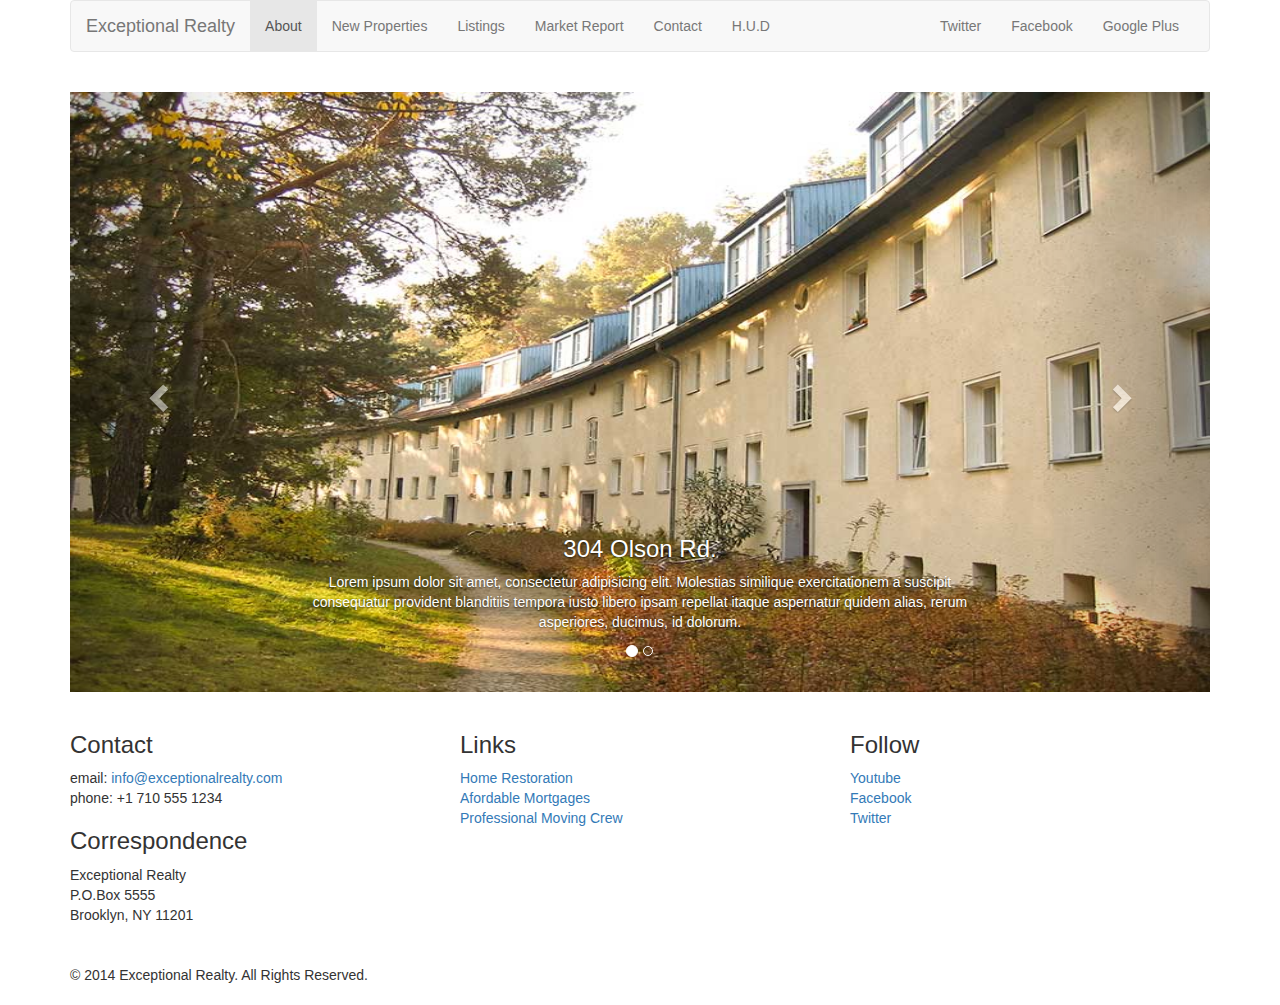
<file: exceptional-realty-bootstrapped/new-properties.html>
<!DOCTYPE html>
<html lang="en">
  <head>
    <meta charset="utf-8">
    <meta http-equiv="X-UA-Compatible" content="IE=edge">
    <meta name="viewport" content="width=device-width, initial-scale=1">
    
    <title>Exceptional Realty Group - Luxury Homes - About</title>

    <!-- Bootstrap -->
    <link href="css/bootstrap.min.css" rel="stylesheet">

    <!-- Custome Style -->
    <link rel="stylesheet" rel="stylesheet" href="css/style.css">
   

    <!-- HTML5 shim and Respond.js for IE8 support of HTML5 elements and media queries -->
    <!-- WARNING: Respond.js doesn't work if you view the page via file:// -->
    <!--[if lt IE 9]>
      <script src="https://oss.maxcdn.com/html5shiv/3.7.2/html5shiv.min.js"></script>
      <script src="https://oss.maxcdn.com/respond/1.4.2/respond.min.js"></script>
    <![endif]-->
  </head>
  <body>
    
  <div class="container">
      <div class="row">
        <div class="col-sm-12">
              <nav class="navbar navbar-default">
                  <div class="container-fluid">
                    <!-- Brand and toggle get grouped for better mobile display -->
                    <div class="navbar-header">
                      <button type="button" class="navbar-toggle collapsed" data-toggle="collapse" data-target="#bs-example-navbar-collapse-1" aria-expanded="false">
                        <span class="sr-only">Toggle navigation</span>
                        <span class="icon-bar"></span>
                        <span class="icon-bar"></span>
                        <span class="icon-bar"></span>
                      </button>
                      <a class="navbar-brand" href="#">Exceptional Realty</a>
                    </div>

                    <!-- Collect the nav links, forms, and other content for toggling -->
                    <div class="collapse navbar-collapse" id="bs-example-navbar-collapse-1">
                      <!-- main nav links -->
                      <ul class="nav navbar-nav">
                        <li class="active"><a href="index.html">About<span class="sr-only">(current)</span></a></li>
                        <li><a href="new-properties.html">New Properties</a></li>
                        <li><a href="#">Listings</a></li>
                        <li><a href="#">Market Report</a></li>
                        <li><a href="#">Contact</a></li>
                        <li><a href="#" target="_blank ">H.U.D  </a></li>
                        
                      </ul>
                      <!-- Social nav links -->
                      <ul class="nav navbar-nav navbar-right">
                        <li><a class="twit" href="#" title="Twitter">Twitter</a></li>
                        <li><a class="fbook" href="#" title="Facebook">Facebook</a></li>
                        <li><a class="gplus" href="#" title="Google Plus">Google Plus</a></li>
                        
                      </ul>
                    </div><!-- /.navbar-collapse -->
                  </div><!-- /.container-fluid -->
                </nav>
                    </div>
                  </div>

              <div class="row">
                <div class="col-xs-12">
                  <!-- img Carousel -->
                  
                  <div id="carousel-example-generic" class="carousel slide" data-ride="carousel">
                        <!-- Indicators -->
                        <ol class="carousel-indicators">
                          <li data-target="#carousel-example-generic" data-slide-to="0" class="active"></li>
                          <li data-target="#carousel-example-generic" data-slide-to="1"></li>
                          
                        </ol>

                        <!-- Wrapper for slides -->
                        <div class="carousel-inner" role="listbox">
                          <div class="item active">
                            <img src="images/new-1.jpg" alt="304 Olson Rd.">
                            <div class="carousel-caption">
                              <h3>304 Olson Rd.</h3>
                              <p>Lorem ipsum dolor sit amet, consectetur adipisicing elit. Molestias similique exercitationem a suscipit consequatur provident blanditiis tempora iusto libero ipsam repellat itaque aspernatur quidem alias, rerum asperiores, ducimus, id dolorum.</p>
                            </div>
                          </div>
                          <div class="item">
                            <img src="images/new-2.jpg" alt="9872 Freemont Dr.">
                            <div class="carousel-caption">
                              <h3>9872 Freemont Dr.</h3>
                              <p>Lorem ipsum dolor sit amet, consectetur adipisicing elit. Sint quidem aperiam sit dicta nostrum, iste consectetur. Quidem rem quisquam architecto, numquam perspiciatis laborum qui similique aperiam. Inventore dolore quas id.</p>
                            </div>
                          </div>
                          
                        </div>

                        <!-- Controls -->
                        <a class="left carousel-control" href="#carousel-example-generic" role="button" data-slide="prev">
                          <span class="glyphicon glyphicon-chevron-left" aria-hidden="true"></span>
                          <span class="sr-only">Previous</span>
                        </a>
                        <a class="right carousel-control" href="#carousel-example-generic" role="button" data-slide="next">
                          <span class="glyphicon glyphicon-chevron-right" aria-hidden="true"></span>
                          <span class="sr-only">Next</span>
                        </a>
                      </div>
                </div> <!-- .col-xs-12 -->
              </div> <!-- .row -->




 <div class="row">
      <div class="col-sm-4">
        <h3>Contact</h3>
          <p>
            email: <a href="mailto:info@exceptionalrealty.com">info@exceptionalrealty.com</a><br>
            phone: +1 710 555 1234
          </p>
          <h3>Correspondence</h3>
          <address>
            Exceptional Realty<br>
            P.O.Box 5555<br>
            Brooklyn, NY 11201
          </address>
      </div>
      <div class="col-sm-4">
        <h3>Links</h3>
          <p>
            <a href="#" target="_blank">Home Restoration</a><br>
            <a href="#" target="_blank">Afordable Mortgages</a><br>
            <a href="#" target="_blank">Professional Moving Crew</a>
          </p>
        </div>

        
      <div class="col-sm-4">
         <h3>Follow</h3>
          <p>
            <a href="#" target="_blank">Youtube</a><br>
            <a href="#" target="_blank">Facebook</a><br>
            <a href="#" target="_blank">Twitter</a>
          </p>
      </div>
   </div>

   <div class="row">
     <div class="col-sm-12">
       &copy; 2014 Exceptional Realty. All Rights Reserved.
     </div>
   </div>
  </div> <!-- container -->    

    <!-- jQuery (necessary for Bootstrap's JavaScript plugins) -->
    <script src="https://ajax.googleapis.com/ajax/libs/jquery/1.11.3/jquery.min.js"></script>
    <!-- Include all compiled plugins (below), or include individual files as needed -->
    <script src="js/bootstrap.min.js"></script>
  </body>
</html>
</file>
<file: exceptional-realty-bootstrapped/css/style.css>
/*/////// MEDIA ////////*/

img, video, audio, iframe, table, form {
  width: 100%; /* IE */
  max-width: 100%; /* FF, Safari, Chrome */
}

/*/////// LAYOUT STYLES ////////*/

.row{
  margin-bottom: 20px;
}

/*/////// CAROUSEL STYLES ////////*/

#carousel-example-generic .item img {
  height: auto;
}

.carousel-caption p{
  display: none;
}

@media only screen and (min-width: 768px) {
      #carousel-example-generic .item img {
      height: 384px;
    }

}

@media only screen and (min-width: 992px) {
      #carousel-example-generic .item img {
      height: 384px;
    }
    .carousel-caption p{
    display: block;
  }
}

@media only screen and (min-width: 1200px) {
      #carousel-example-generic .item img {
      height: 600px;  
    }
}
</file>
